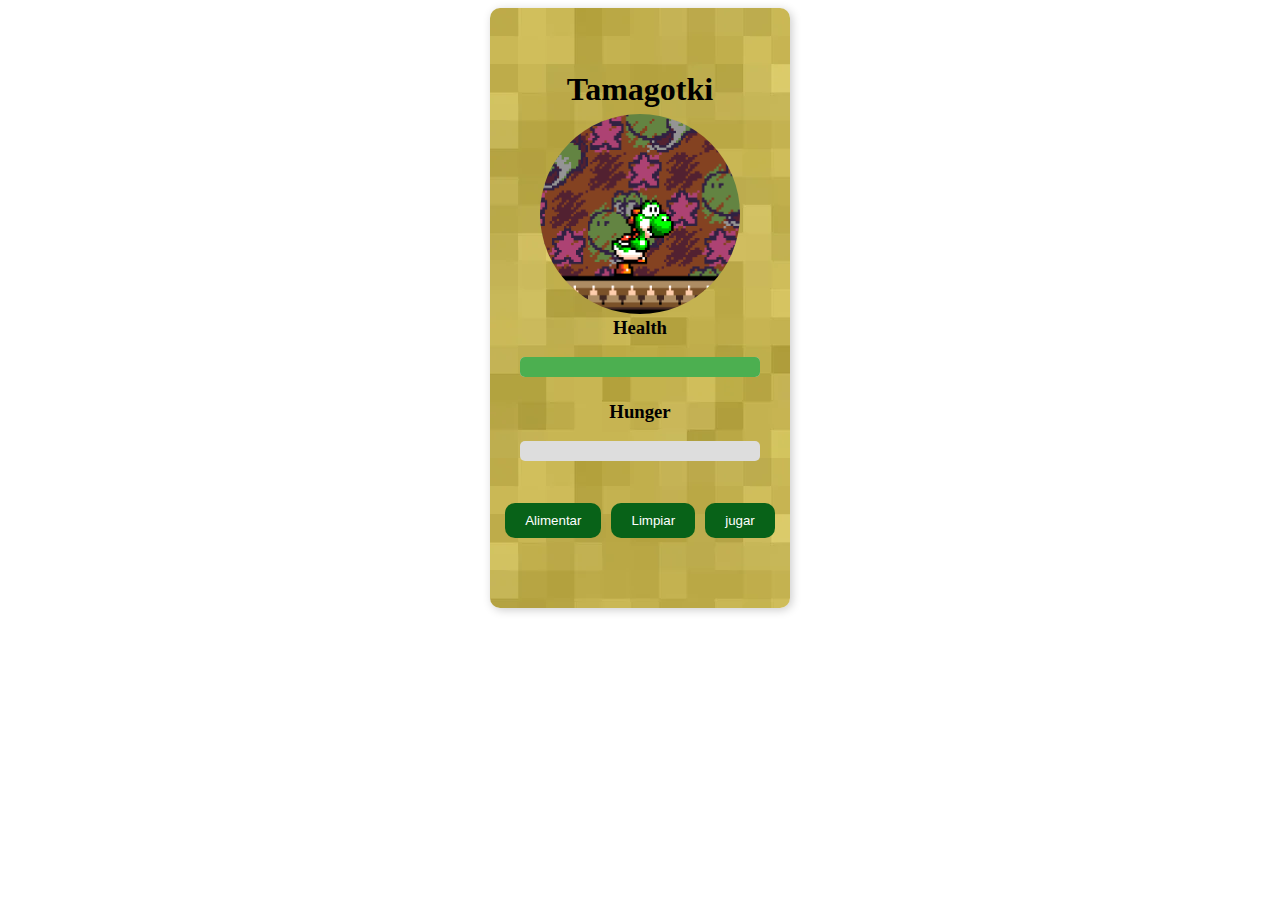
<file: index.html>
<!DOCTYPE html>
<html lang="en">
<head>
    <meta charset="UTF-8">
    <meta http-equiv="X-UA-Compatible" content="IE=edge">
    <meta name="viewport" content="width=device-width, initial-scale=1.0">
    <link rel="stylesheet" href="./styles.css">
    <title>Tamagotki</title>
</head>
<body>
    <div class="fondo">
    <div id="tamagotchi-container">
        <div><h1 id="pet-name">Tamagotki</h1></div>
        <div class="tamagotchi-image" style="background-image: url(./images/happy.gif);"></div> 
        <div class="bars">
            <h3>Health</h3>
            <div class="progress-container-health">
                <div class="progress-bar-health"></div>
            </div>
        </div> 
        <div class="bars">
          <h3>Hunger</h3>
          <div class="progress-container-hunger">
              <div class="progress-bar-hunger" style="width: 0%"></div>
          </div>
          
      </div>       
        <div id="buttons-container">
            <button id="feed-button" >Alimentar</button>
            <button id="clean-button">Limpiar</button>           
            <button id="play-button">jugar</button>
        </div>
    </div>
  </div>
    <script src="./main.js"></script>
</body>
</html>
</file>
<file: styles.css>
#tamagotchi-container {
    display: flex;
    flex-wrap: wrap;
    align-items: center;
    justify-content: center;
    width: 300px;
    height: 600px;    
    border-radius: 10px;
    box-shadow: 2px 2px 10px #ccc;
    margin: auto;
    background-image: url(images/tx2.jpg);
    /* background-image: url(images/textura.png);
    background-repeat: repeat; */
  }

  /* .fondo{
    background-image: url(images/tx1.jpg);
    background-repeat: repeat;
  } */
   
  .tamagotchi-image {
    
    width: 200px;
    height: 200px;
    background-size: cover;
    border-radius: 50%;
    margin-top: -100px;
    align-items: center;
  }
   
  #status-bar-container {
    display: flex;
    width: 100%;
    margin: 10px;
  }
      
  #buttons-container {
    display: flex;
    width: 100%;
    justify-content: center;
    margin-top: -90px;
  }
   
  #feed-button,  
  #play-button, #clean-button {
    padding: 10px 20px;
    border-radius: 10px;
    background-color: #086218;
    color: white;
    margin: 0 5px;
    border: none;
    
    }
   
    #feed-button:hover,  
  #play-button:hover, #clean-button:hover {
    background-color: #51eeaa;
   
  }

  .bars { 
    padding: 0;
    margin-top: -200px;
    width: 80%;
    height: 0%;
    text-align: center;
  }

  .progress-container-hunger {
    width: 100%;
    height: 20px;
    background-color: #ddd;
    border-radius: 5px;
  }
  
  .progress-bar-hunger {
    height: 100%;
    background-color: #4caf50;
    border-radius: 5px;
  }

  .progress-container-health{
    width: 100%;
    height: 20px;
    background-color: #ddd;
    border-radius: 5px;
  }
  
  .progress-bar-health {
    height: 100%;
    background-color: #4caf50;
    border-radius: 5px;
  }
</file>
